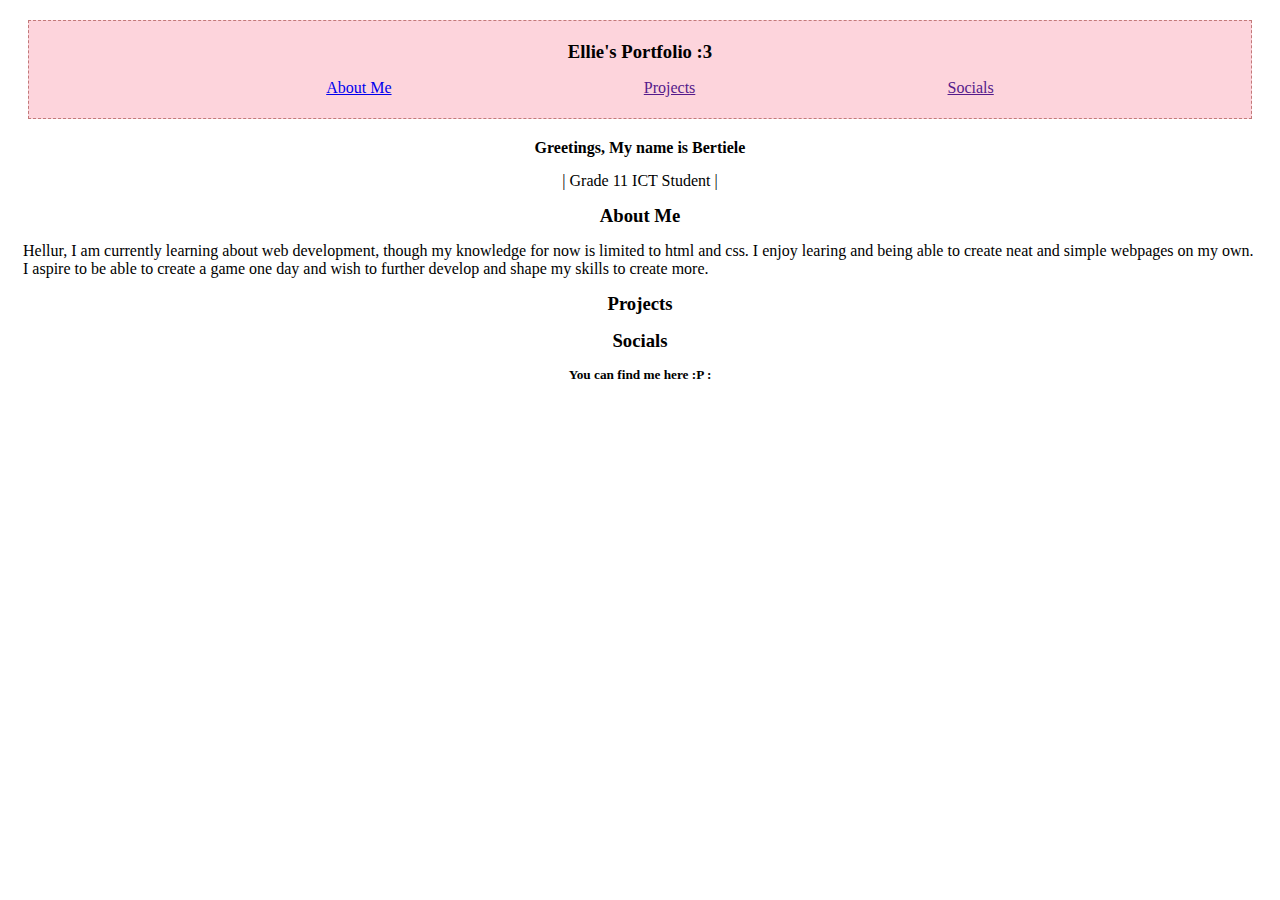
<file: index.html>
<head>
	<title>Ellis's folio!!</title>
	
	<script>
		const nmae = "Leyley here ! !"
		alert(`Hellur, ${nmae}`)
		const pi = 3.14
		var fnfn = "skibidi"
		console.log ("variabke name")
		let age = 16;
		console.log (age+10)
		let foo = 343687654n;
		console.log(typeof boolean);
		var string = "jhgfdn mnjherfgb nv"
		var fdggdfgrg  = 09876543;
	</script>
</head>
<html>
	<header>
		<nav>
			<h3 id="okah">Ellie's Portfolio :3</h3>
			<ul>
				<li><a href="vi.html">About Me</a></li>
				<li><a href="">Projects</a></li>
				<li><a href="">Socials</a></li>
			</ul>
		</nav>
	</header>
	<body>
		
		<div class="1">
			<h4>Greetings, My name is Bertiele</h4>
			<p>| Grade 11 ICT Student | </p>
		</div>
		
		<h3>About Me</h3>
		<p>Hellur, I am currently learning about web development, though my knowledge for now is limited to html and css. I enjoy learing and being able to create neat and simple webpages on my own. I aspire to be able to create a game one day and wish to further develop and shape my skills to create more.</p>
		
		<h3>Projects</h4>
		
		
		<h3>Socials</h4>
		<h5>You can find me here :P :</h5>
		<p></p>
		<a href="">
		<p></p>
		<a href="">
		
		
		<style>
			h5, h2, h4, h3, p{
				display:flex;
				justify-content:center;
				margin:15px;	
			}
			nav{
				background-color:#fdd4dc;
				border:1px #c27979 dashed;
				padding:5px 5px 5px 5px;
				margin:20px;
			}
			ul{
				list-style:none;
				display:flex;
				justify-content:space-evenly;
			}
			li{
				list-style:none;
				color:powderblue;
			}
			#okah{
				font-family:Cambria;
			}
		</style>
		
	</body>
</html>
</file>
